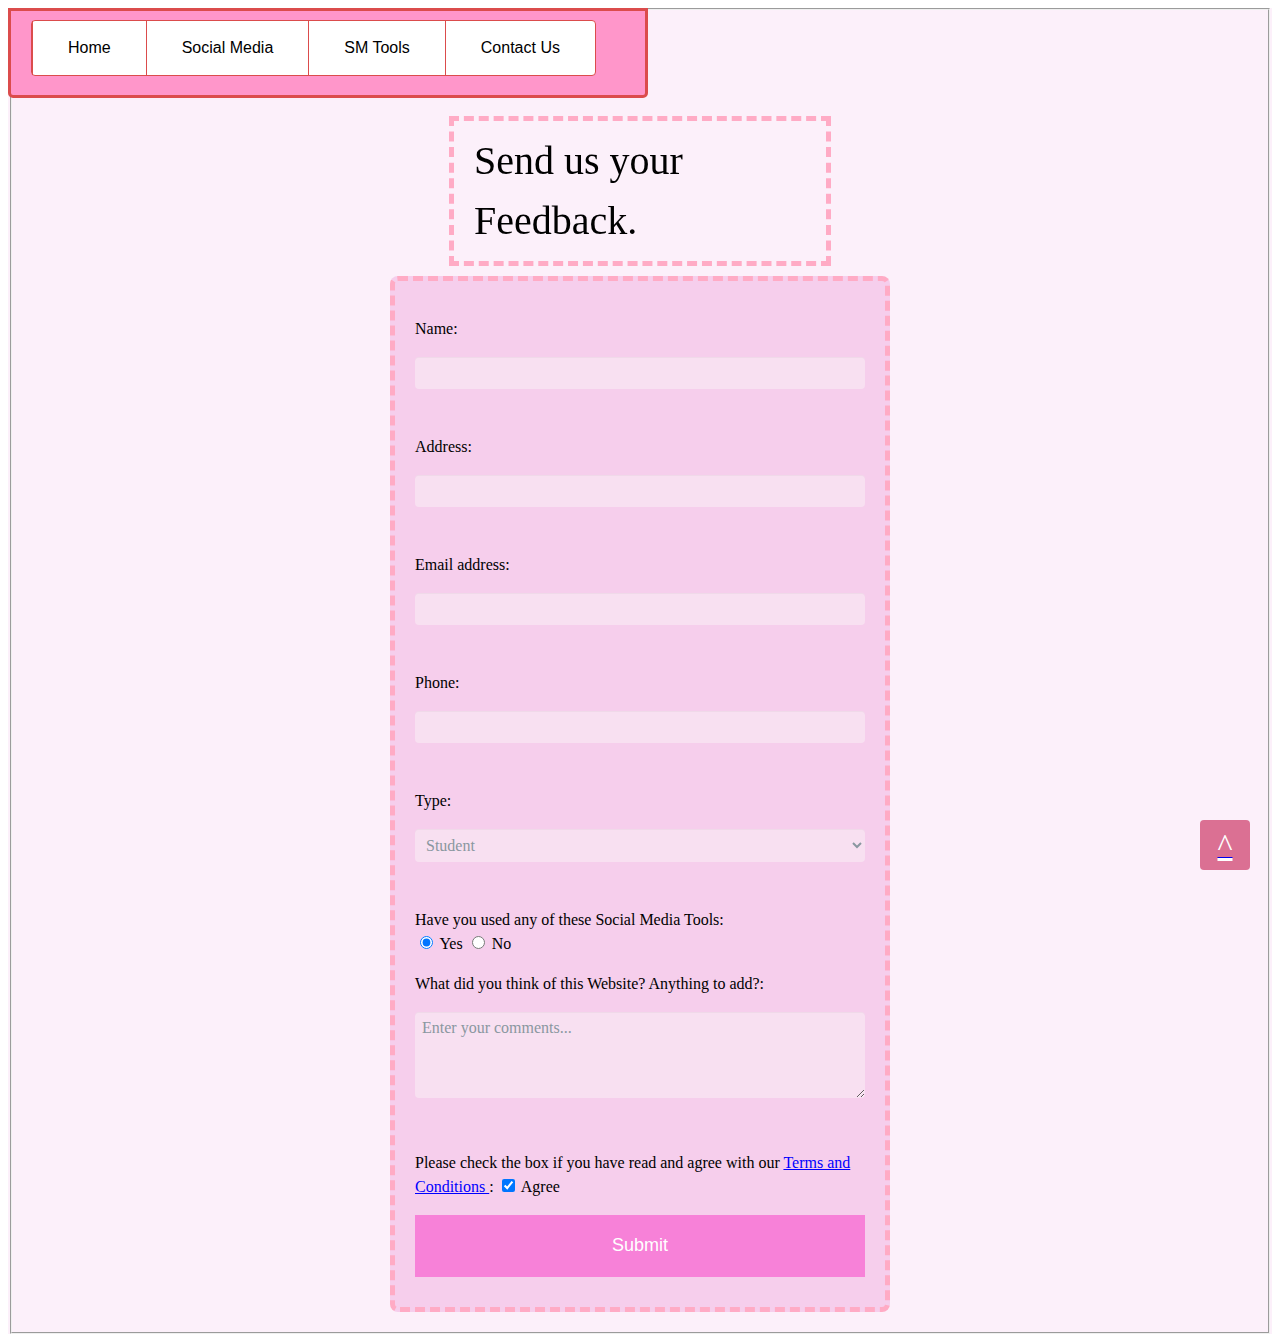
<file: contactform.HTML>
<!DOCTYPE html>
    <html lang="en">
        <head>
         <meta charset="UTF-8">
         <title>contact form</title>
 <link rel="stylesheet" type="text/css" href="Stylesheet.css">
             <a id="button" href="contactform.HTML"></a>
      
            <header class="main-header">
    <a class="logo" href="#"></a>
    <ul class="main-nav">
          <li class="dropdown">
          <a href="Index.html">Home</a>
        <ul class="drop-nav">
         <li><a href="Contents.html">Contents</a></li>
        </ul>
   
      <li><a href="socialmedia.html">Social Media</a></li>
        
    <li class="dropdown"> 
      <a href="socialmediatools.html">SM Tools</a>
       <ul class="drop-nav">  
           <li><a href="facebook.html">Facebook</a></li>
          <li><a href="twitter.html">Twitter</a></li>
           <li><a href="youtube.html">YouTube</a></li>
          <li><a href="slack.html">Slack</a></li>
           <li><a href="whatapp.html">WhatsApp</a></li>
        </ul> 
        
        <li class="dropdown">
            <a href="contactpage.HTML">Contact Us</a>
           <ul class="drop-nav">
           <li><a href="contactform.HTML">Contact Form</a></li>
        </ul>
        
        </ul>
    </header>
     
          <div class="color">
           <form>
              <fieldset>
                  <div class="leg">
                  <legend>Send us your Feedback. </legend>
                  </div>
            <ul class="form-style">
                <p>Name:</p>
				<input type="text" name="Name" size="15" maxlength="30" />
			
                <p>Address:</p>
				<input type="text" name="Address" size="15" maxlength="30" />
			
                
                <p>Email address:</p>
			    <input type="email" name="email" />  
                
                <p>Phone:</p>
				<input type="text" name="Telephone" size="15" maxlength="30" />
			  
                <p>Type:</p>
                <select name="type">
				<option value="Student">Student</option>
				<option value="Teacher">Teacher</option>
				<option value="Other">Other</option>
                </select>
                
                <p>Have you used any of these Social Media Tools:<br/>
                <input type="radio" name="Tool" value="Yes" checked="checked" /> Yes
				<input type="radio" name="Tool" value="No" /> No
                </p>
                
                <p>What did you think of this Website? Anything to add?:</p>
			     <textarea name="comments" cols="20" rows="4">Enter your comments...</textarea>
			
                <p>Please check the box if you have read and agree with our <u>Terms and Conditions </u>:
                <input type="checkbox" name="agree" value="agree" checked="checked"/> Agree
                </p>
                
                <input type="button" name="Submit" value="Submit"/>
                      
                  </ul>        
            </fieldset>
        </form>

         
            </div>  
        </body>
        
        
    </html>
</file>
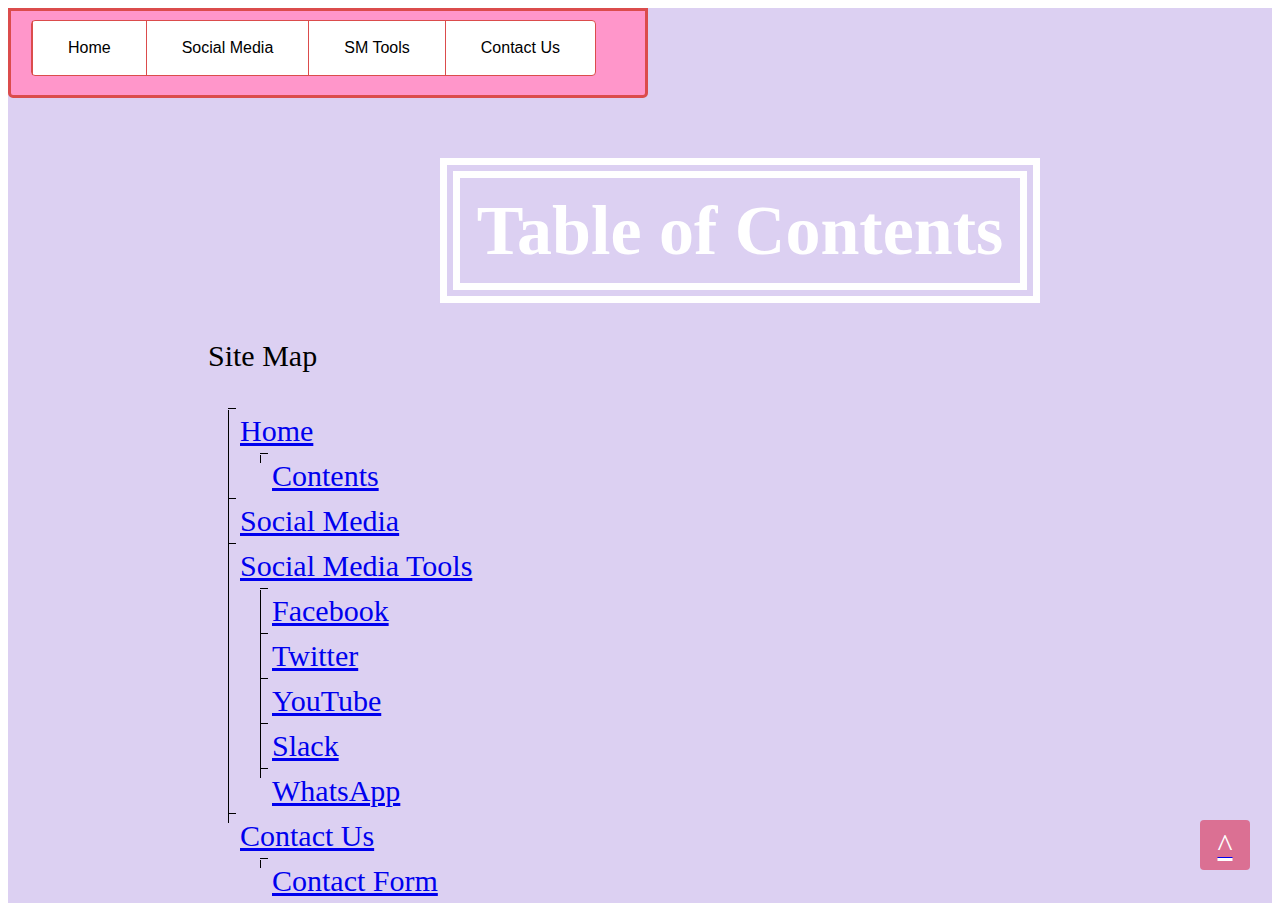
<file: Contents.html>
<!DOCTYPE html>
<html lang="en">
<head>
    <meta charset="UTF-8">
    <title>HOME</title>
    <link rel="stylesheet" type="text/css" href="Stylesheet.css">
       <a id="button" href="Contents.html"></a>

    <header class="main-header">
    <a class="logo" href="#"></a>
    <ul class="main-nav">
        
        <li class="dropdown">
          <a href="Index.html">Home</a>
        <ul class="drop-nav">
         <li><a href="Contents.html">Contents</a></li>
        </ul>
        
        <li><a href="socialmedia.html">Social Media</a></li>
        
    <li class="dropdown"> 
      <a href="socialmediatools.html">SM Tools</a>
       <ul class="drop-nav">  
           <li><a href="facebook.html">Facebook</a></li>
          <li><a href="twitter.html">Twitter</a></li>
           <li><a href="youtube.html">YouTube</a></li>
          <li><a href="slack.html">Slack</a></li>
           <li><a href="whatapp.html">WhatsApp</a></li>
        </ul> 
        
        <li class="dropdown">
            <a href="contactpage.HTML">Contact Us</a>
           <ul class="drop-nav">
           <li><a href="contactform.HTML">Contact Form</a></li>
        </ul>
        
        </ul>
    </header>
     <div class="bg">
    <div class="map">
        <h1>Table of Contents</h1>
    <div class="tree">
      <p>Site Map<p>  
       <ul><li><a href="Index.html">Home</a>
          <ul>
              <li><a href="Contents.html">Contents</a></li>
            </ul> 
          </li>
          <li><a href="socialmedia.html">Social Media</a></li>
          <li><a href="socialmediatools.html">Social Media Tools</a>
              <ul><li><a href="facebook.html">Facebook</a></li>
                  <li><a href="twitter.html">Twitter</a></li>
                  <li><a href="youtube.html">YouTube</a></li>
                  <li><a href="slack.html">Slack</a></li>
                  <li><a href="whatapp.html">WhatsApp</a></li>
              </ul>
          </li>
          <li><a href="contactpage.HTML">Contact Us</a>
              <ul><li> <a href="contactform.HTML">Contact Form</a></li>
              </ul>
          </li>
        </ul>
     </div>
     </div>
     </div>
     </body>
</html>
</file>
<file: Stylesheet.css>
/*---- NavigationBar Created following the treehouse tutorial--*/
*{box-sizing: border-box;}

@font-face {
	font-family: 'icomoon';
	;
}

body {
	background:#fff;
	color: #000000;
	font-family: sans-serif;
	line-height: 1.5;
}

.a{
 color: #000000;
}

ul {
  list-style: none;
  padding: 0;
  margin: 0; 
}
.main-header {
padding-top: 50px;
padding-left: 50px;
  
  text-align: center;
  margin: auto;
  width: 50%;
  min-height: 90px;
  padding: 1px;
padding-left: 20px;
  border: 3px solid #DB4C4C; 
  border-radius: 0 0 5px 5px;
	background: #FF96CA;
    position: fixed;
}
  .main-header:after {
    position: fixed;
    top: 0;
    content: " ";
    display: table;
    clear: both;

  }
/* -------------------------------Nav bar -------------------- */

.main-nav,
.drop-nav {
    text-align: center;
 position:absolute;
  background: #fff;
}
.main-nav {
  float:left;
  border-radius: 4px;
  margin-top: 8px;
  border: solid 1px #DB4C4C;
}
  .main-nav > li {
    color: #000;
    float: left;
    border-left: solid 1px #DB4C4C;
  }
  .main-nav li:first-child {
    border-left:solid 1px #DB4C4C;
  }
  .main-nav a { 
    color: #000;
    display: block;
    padding: 15px 35px;
    text-decoration: none;
  }

/* ------------------------------Dropdown -------------------- */

.dropdow{
    position: relative;
}

a:hover{
    background-color: #f6e0f0;
}

.drop-nav{
    position: absolute;
    display: none;
     border: solid 1px #DB4C4C;
}

.drop-nav li{
    
    border-bottom: 1px solid rgba(255,255,255,.2);
     border: solid 1px #DB4C4C ;
    border-top: solid 1px #DB4C4C;
}


.dropdown:hover > .drop-nav{
    
    display: block;
}

/*-----------------------------------back to top button-------*/

#button {
 display: inline-block;
 background-color: palevioletred;
 width: 50px;
 height: 50px;
 text-align: center;
 border-radius: 4px;
 position: fixed;
 bottom: 30px;
 right: 30px;
 transition: background-color .3s;
visibility: visible;
 z-index: 1000;
}
#button::after {
 content: "^";
 text-decoration: underline;
 font-family: FontAwesome;
 font-weight: normal;
 font-style: normal;
 font-size: 2em;
 line-height: 50px;
 color:#fff;
}
#button:hover {
 cursor: pointer;
 background-color: #000;
}
#button:active {
 background-color: #000;
}
#button.show {
 opacity: 1;
 visibility: visible;
}




/*-------------------------------HomePage----------------------*/

.bgc{
    background-color: #d0dcf2;
}

.porpose{
    padding-top: 60px;
    padding-bottom: 50px;
    width: 100%;
    height: auto;
     margin: auto;
    color: #fff;
    font-size: 40px;
    font-family: Georgia, "Times New Roman", Times, serif;
    text-align: center;
    background-image: url(images/social%20media.jpg);
    width: 100%;
    height: auto;
    border-style: double;
    border-color: #fff;
    border-width: 20px;
    
}

.padhomeone p{ 
    padding:15px;
    font-size: 65px;
    margin: auto;
    font-family: Georgia, "Times New Roman", Times, serif;
    text-align: center;
    text-decoration: underline;
    font-weight: bold;
}
.padhometwo p{ 
    padding:15px;
    font-size: 25px;
    margin: auto;
    font-family: Georgia, "Times New Roman", Times, serif;
    text-align: center;
}

.tools p{ 
    padding:15px;
    font-size: 55px;
    margin: auto;
    font-family: Georgia, "Times New Roman", Times, serif;
    text-align: center;
    font-weight: bold;
}
 .porpose p{ 
    padding:15px;
    font-size: 25px;
    margin: auto;
    font-family: Georgia, "Times New Roman", Times, serif;
    text-align: center;
}

h3{font-size: 40px;
    margin: auto;
    font-family: Georgia, "Times New Roman", Times, serif;
    text-align: center;
    
    
}


.ftools{  
    font-size: 23px;
  font-family: Georgia, "Times New Roman", Times, serif;
    background-color:#fff;
    padding: 20px;
    padding-top: 10px;
    margin: auto;
    border-style: double;
    border-color: #0000CD;
    border-width: 15px;
}

.ttools{  
    font-size: 23px;
  font-family: Georgia, "Times New Roman", Times, serif;
    background-color:#fff;
    padding: 20px;
    padding-top: 10px;
    margin: auto;
    border-style: double;
    border-color: #00BFFF;
    border-width: 15px;
}

.ytools{  
    font-size: 23px;
  font-family: Georgia, "Times New Roman", Times, serif;
    background-color:#fff;
    padding: 20px;
    padding-top: 10px;
    margin: auto;
    border-style: double;
    border-color: #FF0000;
    border-width: 15px;
}

.stools{  
    font-size: 23px;
  font-family: Georgia, "Times New Roman", Times, serif;
    background-color:#fff;
    padding: 20px;
    padding-top: 10px;
    margin: auto;
    border-style: double;
    border-color: #8B008B;
    border-width: 15px;
}

.wtools{  
    font-size: 23px;
  font-family: Georgia, "Times New Roman", Times, serif;
    background-color:#fff;
    padding: 20px;
    padding-top: 10px;
    margin: auto;
    border-style: double;
    border-color: #32CD32;
    border-width: 15px;
}


.fbhome{
    float: right;
    margin: 1em;
    width: 18%;
    height: auto;
    
}

.twhome{
    float: left;
    margin: 1em;
    width: 16%;
    height: auto;
    
}

.ythome{
    float: right;
    margin: 1em;
    width: 18%;
    height: auto;
    
}

.slhome{
    float: left;
    margin: 1em;
    width: 16%;
    height: auto;
    
}

.wahome{
    float: right;
    margin: 1em;
    width: 18%;
    height: auto;
    
}

.padhomeone{
 width: 90%;
height: auto;
 padding-top: 130px;   
margin: auto;
    }

.padhometwo{
 width: 75%;
 padding-top: 100px;   
margin: auto;
    }

/*all the social media tool logos are not mine and have been taken from the internet---------------------*/




/*-----------------------------------------------twitter-------*/
/*the background of the header image has been taken from google images----*/

.twbody{
    padding-top: 20px;
    margin: auto;
}

div.twheader h1{
    padding-top: 100px;
    padding-bottom: 100px;
    background-image: url(images/twlogo.png);
    font-family: Georgia, "Times New Roman", Times, serif;
    font-weight: bold;
    color: #fff;
    text-shadow:7px 7px #000;
    font-size: 200px;
    text-align: center;
}



.twcontent{
    width: 50%;
    height: auto;
    border-style: ridge;
    border-color: #00CCFF;
    border-width: 3px;
    background-color: aliceblue;
    padding-left: 10px;
    padding-right: 10px;
    padding-top: 10px;
    padding-bottom: 10px;
     font-family: Georgia, "Times New Roman", Times, serif;
     font-size: 20px; 
    text-align: center;
    margin: auto;
}

.twabout{
     border-style: ridge;
    border-color: #00CCFF;
    border-width: 3px;
    background-color: aliceblue;
    padding-left: 100px;
    padding-right: 100px;
    padding-top: 20px;
    padding-bottom: 20px;
     font-family: Georgia, "Times New Roman", Times, serif;
     font-size: 21px; 
    text-align: center;
    margin: auto;
}

.twabout ul{
    list-style-type:disc;
    text-align: left;
    
}

.twstudent ul{
     list-style-type:disc;
    text-align: left;
}

.twhowto{font-family: Georgia, "Times New Roman", Times, serif;
    font-weight: bold;
    color: #00CCFF;
    font-size: 50px;
    margin: auto;
    text-align: center;
    text-decoration-line: underline;
}

.twone{
    border-style: ridge;
    border-color:#00CCFF;
    border-width: 3px;
    background-color: aliceblue;
    padding-left: 70px;
    padding-right: 70px;
    padding-top: 20px;
    padding-bottom: 20px;
     font-family: Georgia, "Times New Roman", Times, serif;
     font-size: 20px; 
    text-align: center;
    margin: auto;
}

.twtwo{
     border-style: ridge;
    border-color: #00CCFF;
    border-width: 3px;
    background-color: aliceblue;
    padding-left: 70px;
    padding-right: 70px;
    padding-top: 20px;
    padding-bottom: 20px;
     font-family: Georgia, "Times New Roman", Times, serif;
     font-size: 20px; 
    text-align: center;
    margin: auto;
}

.twthree{
     border-style: ridge;
    border-color: #00CCFF;
    border-width: 3px;
    background-color: aliceblue;
    padding-left: 70px;
    padding-right: 70px;
    padding-top: 20px;
    padding-bottom: 20px;
     font-family: Georgia, "Times New Roman", Times, serif;
     font-size: 20px; 
    text-align: center;
    margin: auto;
}


.twstepone{
      width: 100%;
     height: auto;
     padding-left:300px;
     padding-right: 300px;
  
}
.twsteptwo{
     width: 100%;
     height: auto;
     padding-left:300px;
     padding-right: 300px;
}

 .twstepthree{
     width: 100%;
     height: auto;
     padding-left:300px;
     padding-right: 300px;
}
.twinstall{ 
    border-style: ridge;
    border-color: #00CCFF;
    border-width: 3px;
    background-color: aliceblue;
    padding-left: 70px;
    padding-right: 70px;
    padding-top: 20px;
    padding-bottom: 20px;
     font-family: Georgia, "Times New Roman", Times, serif;
     font-size: 20px; 
    text-align: center;
    margin: auto;
}

.install h{
     font-family: Georgia, "Times New Roman", Times, serif;
     font-size: 30px; 
    text-decoration: underline;
     text-align: center;
    margin: auto;
    
}



.twvideo{
    border-color: #00CCFF;
    border-style: double;
    border-width: 20px;
}

.twstudent{
    border-style: ridge;
    border-color: #00CCFF;
    border-width: 3px;
    background-color: aliceblue;
    padding-left: 70px;
    padding-right: 70px;
    padding-top: 20px;
    padding-bottom: 20px;
     font-family: Georgia, "Times New Roman", Times, serif;
     font-size: 20px; 
    text-align: center;
    margin: auto;
}




/*----------------------------------------------facebook-------*/
/*the background of the header image has been taken from google images----*/
.fbbody{
    padding-top: 20px;
    margin: auto;
}

div.fbheader h1{
    padding-top: 100px;
    padding-bottom: 100px;
    background-image: url(images/fblogo.png);
    font-family: Georgia, "Times New Roman", Times, serif;
    font-weight: bold;
    color: #fff;
    text-shadow:7px 7px #000;
    font-size: 200px;
    text-align: center;
}



.fcontent{
    width: 50%;
    height: auto;
    border-style: ridge;
    border-color: #483D8B;
    border-width: 3px;
    background-color: aliceblue;
    padding-left: 10px;
    padding-right: 10px;
    padding-top: 10px;
    padding-bottom: 10px;
     font-family: Georgia, "Times New Roman", Times, serif;
     font-size: 20px; 
    text-align: center;
    margin: auto;
}

.fabout{
     border-style: ridge;
    border-color: #483D8B;
    border-width: 3px;
    background-color: aliceblue;
    padding-left: 100px;
    padding-right: 100px;
    padding-top: 20px;
    padding-bottom: 20px;
     font-family: Georgia, "Times New Roman", Times, serif;
     font-size: 21px; 
    text-align: center;
    margin: auto;
}

.fabout ul{
    list-style-type:disc;
    text-align: left;
    
}
.fbstudent ul{
    list-style-type:disc;
    text-align: left;
    
}

.fteacher ul{
    list-style-type:disc;
    text-align: left;
}
.fhowto{
    font-family: Georgia, "Times New Roman", Times, serif;
    font-weight: bold;
    color: #483D8B;
    font-size: 50px;
    margin: auto;
    text-align: center;
    text-decoration-line: underline;
}

.fone{
    border-style: ridge;
    border-color: #483D8B;
    border-width: 3px;
    background-color: aliceblue;
    padding-left: 70px;
    padding-right: 70px;
    padding-top: 20px;
    padding-bottom: 20px;
     font-family: Georgia, "Times New Roman", Times, serif;
     font-size: 20px; 
    text-align: center;
    margin: auto;
}

.ftwo{
     border-style: ridge;
    border-color: #483D8B;
    border-width: 3px;
    background-color: aliceblue;
    padding-left: 70px;
    padding-right: 70px;
    padding-top: 20px;
    padding-bottom: 20px;
     font-family: Georgia, "Times New Roman", Times, serif;
     font-size: 20px; 
    text-align: center;
    margin: auto;
}

.fthree{
     border-style: ridge;
    border-color: #483D8B;
    border-width: 3px;
    background-color: aliceblue;
    padding-left: 70px;
    padding-right: 70px;
    padding-top: 20px;
    padding-bottom: 20px;
     font-family: Georgia, "Times New Roman", Times, serif;
     font-size: 20px; 
    text-align: center;
    margin: auto;
}


.fstepone{
      width: 100%;
     height: auto;
     padding-left:300px;
     padding-right: 300px;
  
}
.fsteptwo{
     width: 100%;
     height: auto;
     padding-left:300px;
     padding-right: 300px;
}

 .fstepthree{
     width: 100%;
     height: auto;
     padding-left:300px;
     padding-right: 300px;
}
.finstall{ 
    border-style: ridge;
    border-color: #483D8B;
    border-width: 3px;
    background-color: aliceblue;
    padding-left: 70px;
    padding-right: 70px;
    padding-top: 20px;
    padding-bottom: 20px;
     font-family: Georgia, "Times New Roman", Times, serif;
     font-size: 20px; 
    text-align: center;
    margin: auto;
}

.finstall h{
     font-family: Georgia, "Times New Roman", Times, serif;
     font-size: 30px; 
    text-decoration: underline;
     text-align: center;
    margin: auto;
    
}

.fvideo{
     width: 0%;
     height: auto;
     padding-left:300px;
     padding-right: 300px;
}

video{
    border-color: #483D8B;
    border-style: double;
    border-width: 20px;
}

.fbstudent{
    border-style: ridge;
    border-color: #483D8B;
    border-width: 3px;
    background-color: aliceblue;
    padding-left: 70px;
    padding-right: 70px;
    padding-top: 20px;
    padding-bottom: 20px;
     font-family: Georgia, "Times New Roman", Times, serif;
     font-size: 20px; 
    text-align: center;
    margin: auto;
}





/*-------------------------------------------youtube-------*/
/*the background of the header image has been taken from google images----*/
.ytbody{
    padding-top: 20px;
    margin: auto;
}

div.ytheader h1{
    padding-top: 100px;
    padding-bottom: 100px;
    background-image: url(images/youtubelogo.png);
    font-family: Georgia, "Times New Roman", Times, serif;
    font-weight: bold;
    color: #fff;
    text-shadow:7px 7px #000;
    font-size: 200px;
    text-align: center;
    margin: auto;
}



.ytcontent{
    width: 50%;
    height: auto;
    border-style: ridge;
    border-color: #e60000;
    border-width: 3px;
    background-color: #ffebe6;
    padding-left: 10px;
    padding-right: 10px;
    padding-top: 10px;
    padding-bottom: 10px;
     font-family: Georgia, "Times New Roman", Times, serif;
     font-size: 20px; 
    text-align: center;
    margin: auto;
}

.ytabout{
     border-style: ridge;
    border-color: #e60000;
    border-width: 3px;
    background-color: #ffebe6;
    padding-left: 100px;
    padding-right: 100px;
    padding-top: 20px;
    padding-bottom: 20px;
     font-family: Georgia, "Times New Roman", Times, serif;
     font-size: 21px; 
    text-align: center;
    margin: auto;
}

.ytabout ul{
    list-style-type:disc;
    text-align: left;
    
}

.ytstudent ul{
     list-style-type:disc;
    text-align: left;
}

.ythowto{font-family: Georgia, "Times New Roman", Times, serif;
    font-weight: bold;
    color: #e60000;
    font-size: 50px;
    margin: auto;
    text-align: center;
    text-decoration-line: underline;
}

.ytone{
    border-style: ridge;
    border-color:#360000;
    border-width: 3px;
    background-color: #ffebe6;
    padding-left: 70px;
    padding-right: 70px;
    padding-top: 20px;
    padding-bottom: 20px;
     font-family: Georgia, "Times New Roman", Times, serif;
     font-size: 20px; 
    text-align: center;
    margin: auto;
}

.yttwo{
     border-style: ridge;
    border-color: #e60000;
    border-width: 3px;
    background-color: #ffebe6;
    padding-left: 70px;
    padding-right: 70px;
    padding-top: 20px;
    padding-bottom: 20px;
     font-family: Georgia, "Times New Roman", Times, serif;
     font-size: 20px; 
    text-align: center;
    margin: auto;
}

.ytthree{
     border-style: ridge;
    border-color: #e60000;
    border-width: 3px;
    background-color: #ffebe6;
    padding-left: 70px;
    padding-right: 70px;
    padding-top: 20px;
    padding-bottom: 20px;
     font-family: Georgia, "Times New Roman", Times, serif;
     font-size: 20px; 
    text-align: center;
    margin: auto;
}


.ytstepone{
      width: 100%;
     height: auto;
     padding-left:300px;
     padding-right: 300px;
  
}
.ytsteptwo{
     width: 100%;
     height: auto;
     padding-left:300px;
     padding-right: 300px;
}

 .ytstepthree{
     width: 100%;
     height: auto;
     padding-left:300px;
     padding-right: 300px;
}
.ytinstall{ 
    border-style: ridge;
    border-color: #e60000;
    border-width: 3px;
    background-color: #ffebe6;
    padding-left: 70px;
    padding-right: 70px;
    padding-top: 20px;
    padding-bottom: 20px;
     font-family: Georgia, "Times New Roman", Times, serif;
     font-size: 20px; 
    text-align: center;
    margin: auto;
}

.install h{
     font-family: Georgia, "Times New Roman", Times, serif;
     font-size: 30px; 
    text-decoration: underline;
     text-align: center;
    margin: auto;
    
}

.ytvideo{
    border-color: #e60000;
    border-style: double;
    border-width: 20px;
}

.ytstudent{
    border-style: ridge;
    border-color: #e60000;
    border-width: 3px;
    background-color: #ffebe6;
    padding-left: 70px;
    padding-right: 70px;
    padding-top: 20px;
    padding-bottom: 20px;
     font-family: Georgia, "Times New Roman", Times, serif;
     font-size: 20px; 
    text-align: center;
    margin: auto;
}

/*-------------------------------------------------whatsapp----*/
/*the background of the header image has been taken from google images----*/

.wabody{
    padding-top: 20px;
    margin: auto;
}

div.waheader h1{
    padding-top: 100px;
    padding-bottom: 100px;
    background-image: url(images/whatsapplogo.jpg);
    font-family: Georgia, "Times New Roman", Times, serif;
    font-weight: bold;
    color: #fff;
    text-shadow:7px 7px #000;
    font-size: 200px;
    text-align: center;
}



.wacontent{
    width: 50%;
    height: auto;
    border-style: ridge;
    border-color: #009900;
    border-width: 3px;
    background-color: #ccffcc;
    padding-left: 10px;
    padding-right: 10px;
    padding-top: 10px;
    padding-bottom: 10px;
     font-family: Georgia, "Times New Roman", Times, serif;
     font-size: 20px; 
    text-align: center;
    margin: auto;
}

.waabout{
     border-style: ridge;
    border-color: #009900;
    border-width: 3px;
    background-color: #ccffcc;
    padding-left: 100px;
    padding-right: 100px;
    padding-top: 20px;
    padding-bottom: 20px;
     font-family: Georgia, "Times New Roman", Times, serif;
     font-size: 21px; 
    text-align: center;
    margin: auto;
}

.waabout ul{
    list-style-type:disc;
    text-align: left;
    
}

.wastudent ul{
     list-style-type:disc;
    text-align: left;
}

.wahowto{font-family: Georgia, "Times New Roman", Times, serif;
    font-weight: bold;
    color: #009900;
    font-size: 50px;
    margin: auto;
    text-align: center;
    text-decoration-line: underline;
}

.waone{
    border-style: ridge;
    border-color:#009900;
    border-width: 3px;
    background-color: #ccffcc;
    padding-left: 70px;
    padding-right: 70px;
    padding-top: 20px;
    padding-bottom: 20px;
     font-family: Georgia, "Times New Roman", Times, serif;
     font-size: 20px; 
    text-align: center;
    margin: auto;
}

.watwo{
     border-style: ridge;
    border-color: #009900;
    border-width: 3px;
    background-color: #ccffcc;
    padding-left: 70px;
    padding-right: 70px;
    padding-top: 20px;
    padding-bottom: 20px;
     font-family: Georgia, "Times New Roman", Times, serif;
     font-size: 20px; 
    text-align: center;
    margin: auto;
}

.wathree{
     border-style: ridge;
    border-color: #009900;
    border-width: 3px;
    background-color: #ccffcc;
    padding-left: 70px;
    padding-right: 70px;
    padding-top: 20px;
    padding-bottom: 20px;
     font-family: Georgia, "Times New Roman", Times, serif;
     font-size: 20px; 
    text-align: center;
    margin: auto;
}


.wastepone{
    padding-top: 25px;
      width: 80%;
     height: auto;
     padding-left:300px;
     padding-right: 300px;
  
}
.wasteptwo{
    padding-top: 25px;
     width: 80%;
     height: auto;
     padding-left:300px;
     padding-right: 300px;
}

 .wastepthree{
     padding-top: 25px;
     width: 80%;
     height: auto;
     padding-left:300px;
     padding-right: 300px;
}
.wainstall{ 
    border-style: ridge;
    border-color: #009900;
    border-width: 3px;
    background-color: #ccffcc;
    padding-left: 70px;
    padding-right: 70px;
    padding-top: 20px;
    padding-bottom: 20px;
     font-family: Georgia, "Times New Roman", Times, serif;
     font-size: 20px; 
    text-align: center;
    margin: auto;
}

.install h{
     font-family: Georgia, "Times New Roman", Times, serif;
     font-size: 30px; 
    text-decoration: underline;
     text-align: center;
    margin: auto;
    
}



.wavideo{
    border-color: #009900;
    border-style: double;
    border-width: 20px;
}

.wastudent{
    border-style: ridge;
    border-color: #009900;
    border-width: 3px;
    background-color: #ccffcc;
    padding-left: 70px;
    padding-right: 70px;
    padding-top: 20px;
    padding-bottom: 20px;
     font-family: Georgia, "Times New Roman", Times, serif;
     font-size: 20px; 
    text-align: center;
    margin: auto;
}




/*------------------------------------------------Slack------*/
/*the background of the header image has been taken from google images----*/

.sbody{
    padding-top: 20px;
    margin: auto;
}

div.sheader h1{
    padding-top: 100px;
    padding-bottom: 100px;
    background-image: url(images/sllogo.png);
    font-family: Georgia, "Times New Roman", Times, serif;
    font-weight: bold;
    color: #fff;
    text-shadow:7px 7px #000;
    font-size: 200px;
    text-align: center;
}



.scontent{
    width: 50%;
    height: auto;
    border-style: ridge;
    border-color: #730099;
    border-width: 3px;
    background-color:#f2ccff;
    padding-left: 10px;
    padding-right: 10px;
    padding-top: 10px;
    padding-bottom: 10px;
     font-family: Georgia, "Times New Roman", Times, serif;
     font-size: 20px; 
    text-align: center;
    margin: auto;
}

.sabout{
     border-style: ridge;
    border-color: #730099;
    border-width: 3px;
    background-color: #f2ccff;
    padding-left: 100px;
    padding-right: 100px;
    padding-top: 20px;
    padding-bottom: 20px;
     font-family: Georgia, "Times New Roman", Times, serif;
     font-size: 21px; 
    text-align: center;
    margin: auto;
}

.sabout ul{
    list-style-type:disc;
    text-align: left;
    
}

.sstudent ul{
    list-style-type:disc;
    text-align: left;
    
}
.showto{font-family: Georgia, "Times New Roman", Times, serif;
    font-weight: bold;
    color: #730099;
    font-size: 50px;
    margin: auto;
    text-align: center;
    text-decoration-line: underline;
}

.sone{
    border-style: ridge;
    border-color:#730099;
    border-width: 3px;
    background-color: #f2ccff;
    padding-left: 70px;
    padding-right: 70px;
    padding-top: 20px;
    padding-bottom: 20px;
     font-family: Georgia, "Times New Roman", Times, serif;
     font-size: 20px; 
    text-align: center;
    margin: auto;
}

.stwo{
     border-style: ridge;
    border-color: #730099;
    border-width: 3px;
    background-color: #f2ccff;
    padding-left: 70px;
    padding-right: 70px;
    padding-top: 20px;
    padding-bottom: 20px;
     font-family: Georgia, "Times New Roman", Times, serif;
     font-size: 20px; 
    text-align: center;
    margin: auto;
}

.sthree{
     border-style: ridge;
    border-color: #730099;
    border-width: 3px;
    background-color: #f2ccff;
    padding-left: 70px;
    padding-right: 70px;
    padding-top: 20px;
    padding-bottom: 20px;
     font-family: Georgia, "Times New Roman", Times, serif;
     font-size: 20px; 
    text-align: center;
    margin: auto;
}


.sstepone{
      width: 100%;
     height: auto;
     padding-left:300px;
     padding-right: 300px;
  
}
.ssteptwo{
     width: 100%;
     height: auto;
     padding-left:300px;
     padding-right: 300px;
}

 .sstepthree{
     width: 100%;
     height: auto;
     padding-left:300px;
     padding-right: 300px;
}
.sinstall{ 
    border-style: ridge;
    border-color:#730099;
    border-width: 3px;
    background-color: #f2ccff;
    padding-left: 70px;
    padding-right: 70px;
    padding-top: 20px;
    padding-bottom: 20px;
     font-family: Georgia, "Times New Roman", Times, serif;
     font-size: 20px; 
    text-align: center;
    margin: auto;
}

.sstall h{
     font-family: Georgia, "Times New Roman", Times, serif;
     font-size: 30px; 
    text-decoration: underline;
     text-align: center;
    margin: auto;
    
}



.svideo{
    border-color:#730099;
    border-style: double;
    border-width: 20px;
}

.sstudent{
    border-style: ridge;
    border-color: #730099;
    border-width: 3px;
    background-color: #f2ccff;
    padding-left: 70px;
    padding-right: 70px;
    padding-top: 20px;
    padding-bottom: 20px;
     font-family: Georgia, "Times New Roman", Times, serif;
     font-size: 20px; 
    text-align: center;
    margin: auto;
}




/*------------------------------------------sitemap-----------*/
/*The site map was made following a w3schools tree map tutorial-------------*/

.bg{
    margin: auto;
    background-color: rgb(220, 208, 242);
}

.tree, .tree ul, .tree li{
    position: relative;
}

.tree ul{
    list-style: none;
    padding-left: 32px;
}

.tree li::before, .tree li::after{
    content: "";
    position: absolute;
    left: -12px;
}

.tree li:before{
    border-top: 1px solid #000;
    width: 8px;
    height: 0;
}

.tree li::after{
    border-left: 1px solid #000;
    height: 100%;
    width: 0px;
    top: 2px;
}

.tree ul > li:last-child::after{
    height: 8px;
}

.tree{
  font-family: Georgia, "Times New Roman", Times, serif;
  font-size: 30px; 
}

.map{
    padding-left: 200px;
    padding-top: 150px;
}

.map h1{
    margin: auto;
    width: 600px;
    height: auto;
    font-family: Georgia, "Times New Roman", Times, serif;
    font-size: 70px;
    color: #fff;
    border-style: double;
    border-width: 20px;
    border-color: #fff;
    text-align: center
      
}







/*---------------------------------------Contact Form --------*/
/*the form was created by me and using the form samples on moodel for inspiratio-----*/


u{ color: blue;}

.leg{
    padding-top: 100px;
    padding-left: 425px;
    padding-right: 425px;}

legend {
    font-family: Georgia, "Times New Roman", Times, serif;
	font-size: 2.5em;
	margin-bottom: 10px;
    padding-left: 20px;
    padding-top: 10px;
    padding-bottom: 10px;
    border-style: dashed;
    border-width: 5px;
    border-color: #FFABC5;
    position: relative;
}
.form-style{
    border-style: dashed;
    border-width: 5px;
    border-color: #FFABC5;
max-width: 500px;
	padding: 10px 20px;
	background: #F6CEEC;
	margin: 10px auto;
	padding: 20px;
	background: #F6CEEC;
	border-radius: 8px;
	font-family: Georgia, "Times New Roman", Times, serif;
}

   
.form-style input[type="text"],
.form-style input[type="email"],
.form-style textarea,
.form-style select {
    
    font-family: Georgia, "Times New Roman", Times, serif;
	background: rgba(255,255,255,.1);
	border: none;
	border-radius: 4px;
	font-size: 16px;
	margin: 0;
	outline: 0;
	padding: 7px;
	width: 100%;
	box-sizing: border-box; 
	-webkit-box-sizing: border-box;
	-moz-box-sizing: border-box; 
	background-color: #F8E0F1;
	color:#8a97a0;
	-webkit-box-shadow: 0 1px 0 rgba(0,0,0,0.03) inset;
	box-shadow: 0 1px 0 rgba(0,0,0,0.03) inset;
	margin-bottom: 30px;
    
    
}

.form-style input[type="radio"],
.form-style input[type="checkbox"]{
    
    font-family: Georgia, "Times New Roman", Times, serif;
	border: none; 
    border: none;
	border-radius: 7px;
}

.form-style input[type="button"]
{position: relative;
	display: block;
	padding: 19px 39px 18px 39px;
	color: #FFF;
	margin: 0 auto;
	background:#F781D8;
	font-size: 18px;
	text-align: center;
	font-style: normal;
	width: 100%;
	border: 1px solid #F781D8;
	border-width: 1px 1px 3px;
	margin-bottom: 10px;
}

.form-style input[type="button"]:hover
{
	background:#F781D8;
}
  






/*--------------------------------------------form img------*/


.color{
    background-color:#fcf0fa;
}


.row{
    display: flex;
}

.column{
    flex: 40%;
    padding: 40px;
    padding-top: 190px;
    padding-bottom: 100px;
}

.formimage{
     border-style: double;
    border-width: 10px;
    border-color: #ff99dd;
    height:100%;
    width: auto;
}

.contactimage{
    border-style: double;
    border-width: 10px;
    border-color: #ff99dd;
    height:100%;
    width: auto;
}





/*---------------------------smtools--------------------------*/
/*-----the grid lay out was inpired by and created after looking at the gridbyexample.com grid layouts-------*/
/*the social media tools logo images has been taken from google images----*/

.bgco{ 
background-color: #d6fffc;
}

.box {
border-style: double;
border-width:10px;
 border-color: #FFABC5;;
 text-align: center;
  background-color: #fff;
  color: #000;
  border-radius: 5px;
  padding-bottom: 20px;
  font-size: 180%;
  font-family: Georgia, "Times New Roman", Times, serif;
    text-decoration: underline;
}

.box:nth-child(even) {
  background-color:#d6fffc ;
  color: #000;
border-style: hidden;
}

.wrapper {
 margin: auto;
  padding-top: 0px;
  width: 700px;
  display: grid;
  grid-gap: 10px;
  grid-template-columns: repeat(6, 175px);
  grid-template-rows: 175px 175px 175px;
  grid-auto-flow: column;
}

.smimages{
    margin: auto;
    text-align: center;
    width: 100px;
    height: auto;
}

.smtheader{
    padding-top: 70px;
    font-size: 60px;
    font-weight: bold;
  font-family: Georgia, "Times New Roman", Times, serif;
    text-align: center;
    margin: auto;
    text-decoration: underline;
    
}


/*---------------------------------------- sm-----------------*/

.bkg{
    background-color: #f7c8fa;
}

.row1{
    display: flex;
}

.column1{
    flex: 40%;
    padding: 40px;
}

.pros{
     border-style: double;
    border-color: #483D8B;
    border-width: 10px;
    height:85%;
    width: auto;
}

.cons{
    border-style: double;
    border-color: #483D8B;
    border-width: 10px;
    height:85%;
    width: auto;
}

.pad
{width: 75%;
 padding-top: 100px;   
margin: auto;}

.definition{
    float: right;
    margin: 1em;
    width: 45%;
    height: auto;
    
}
.media{
    font-size: 23px;
  font-family: Georgia, "Times New Roman", Times, serif;
    background-color:#fff;
    padding: 20px;
    margin: auto;
    border-style: double;
    border-color: #483D8B;
    border-width: 15px;
}

#mediahead{
     font-size: 23px;
  font-family: Georgia, "Times New Roman", Times, serif;
    margin: auto;
    text-align: center;
    
}
</file>
